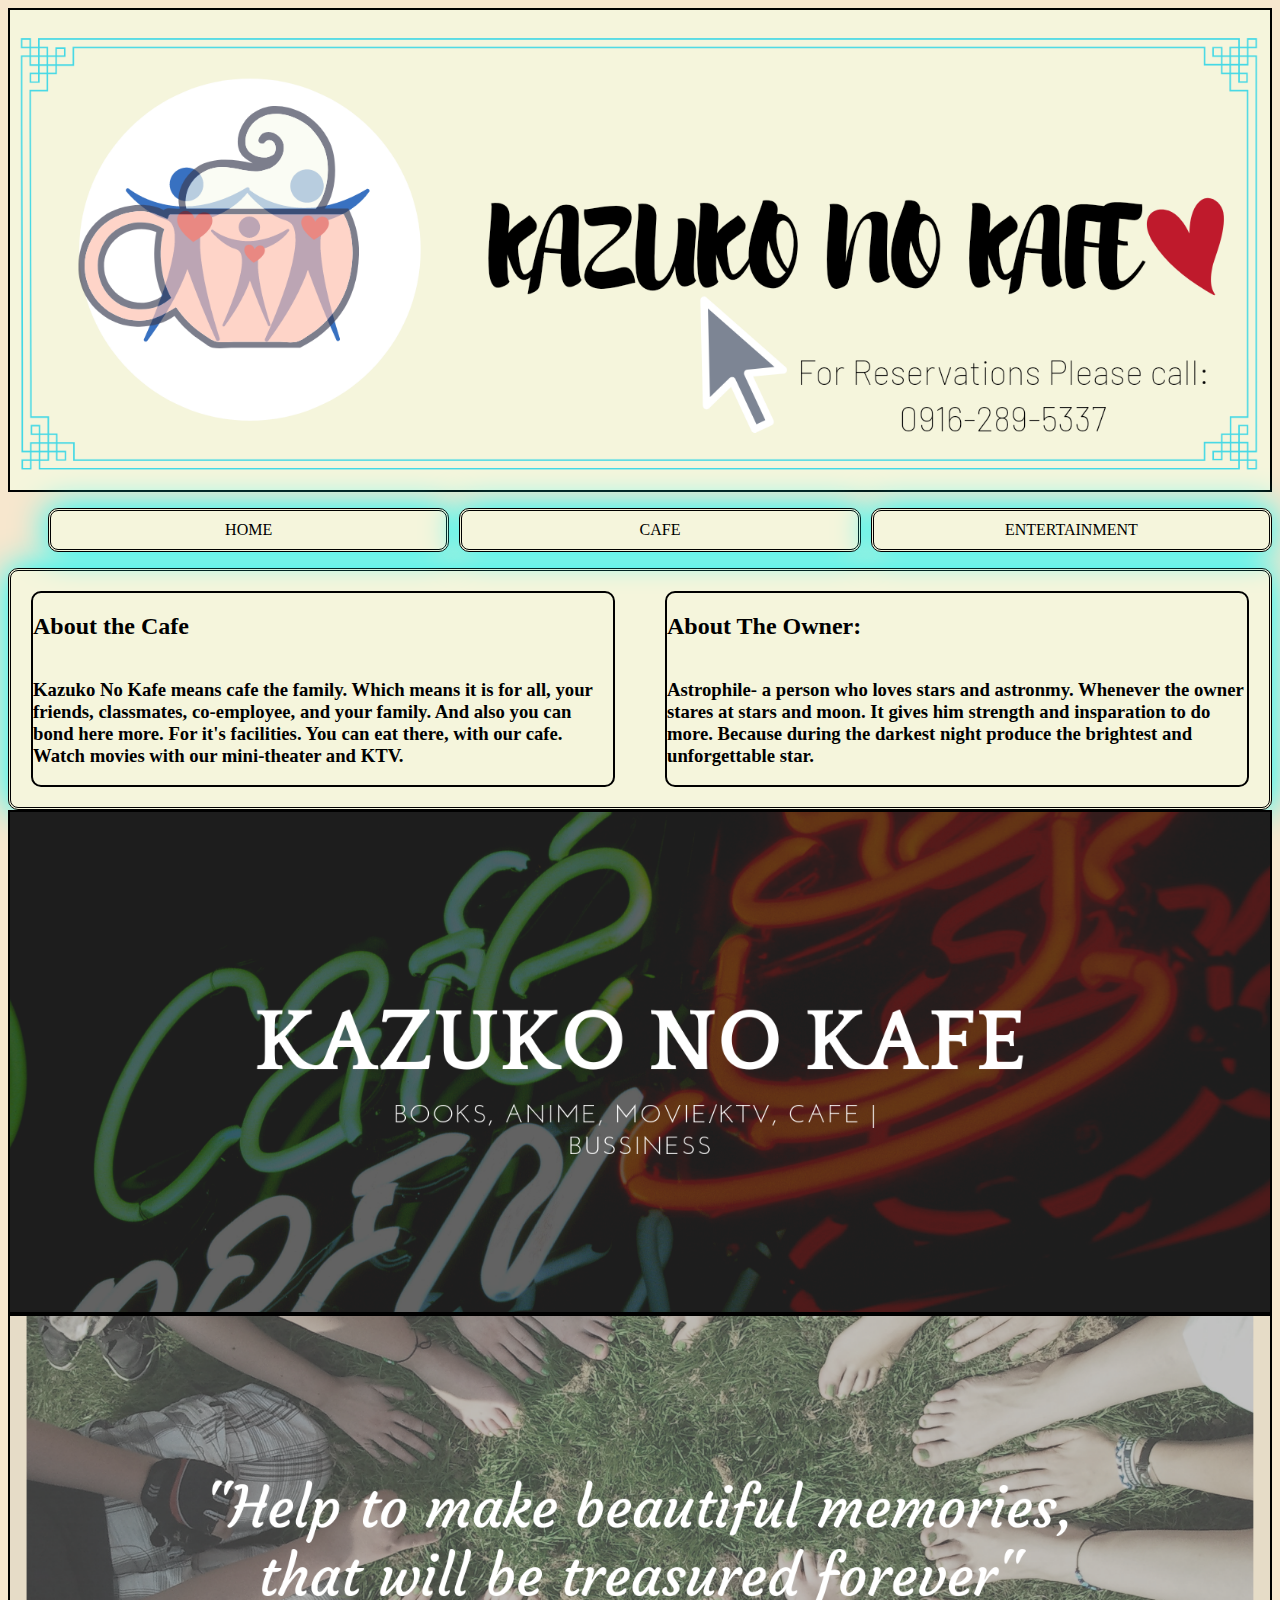
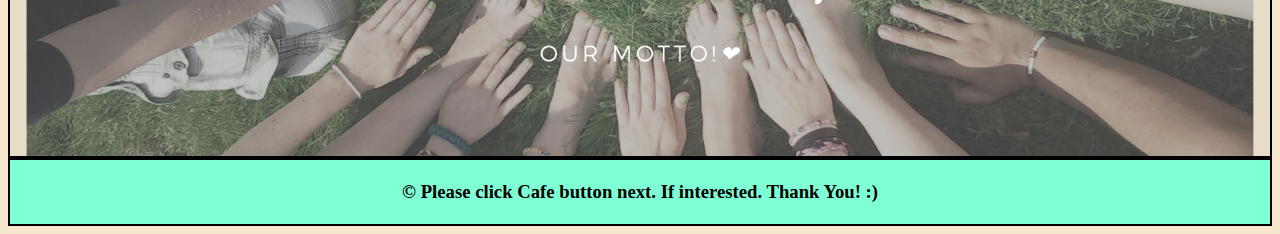
<file: index.html>
<!DOCTYPE html>
<html>
	<head>
		<title> Kazuko No Kafe </title>
		<link rel="stylesheet" href="CSS/style.css">
	</head>
	<body>
		<div class="logo"> 
		</div>
		<ul class="menu">
			<a href="index.html"><li> HOME </li></a>
			<a href="index2.html"><li> CAFE </li></a>
			<a href="index3.html"><li> ENTERTAINMENT </li></a>
		</ul>
		<div class= "container">
			<div class="box1">
				<h2> About the Cafe </h2>
				<h3> Kazuko No Kafe means cafe the family. Which means it is for all, your friends, classmates, co-employee, and your family. And also 
					 you can bond here more. For it's facilities. You can eat there, with our cafe. Watch movies with our mini-theater and KTV. </h3>
			</div>
			<div class= "box2">
				<h2> About The Owner: </h2>
				<h3> Astrophile- a person who loves stars and astronmy. Whenever the owner stares at stars and moon. It gives him strength and insparation 
				to do more. Because during the darkest night produce the brightest and unforgettable star.</h3>
			</div>
		</div>
		<div class="showcase">
		</div>
		<div class= "motto">
		</div>
		<div class= "footer">
			<h3> &copy Please click Cafe button next. If interested. Thank You! :) </h3>
		</div>
	</body>
</html>
</file>
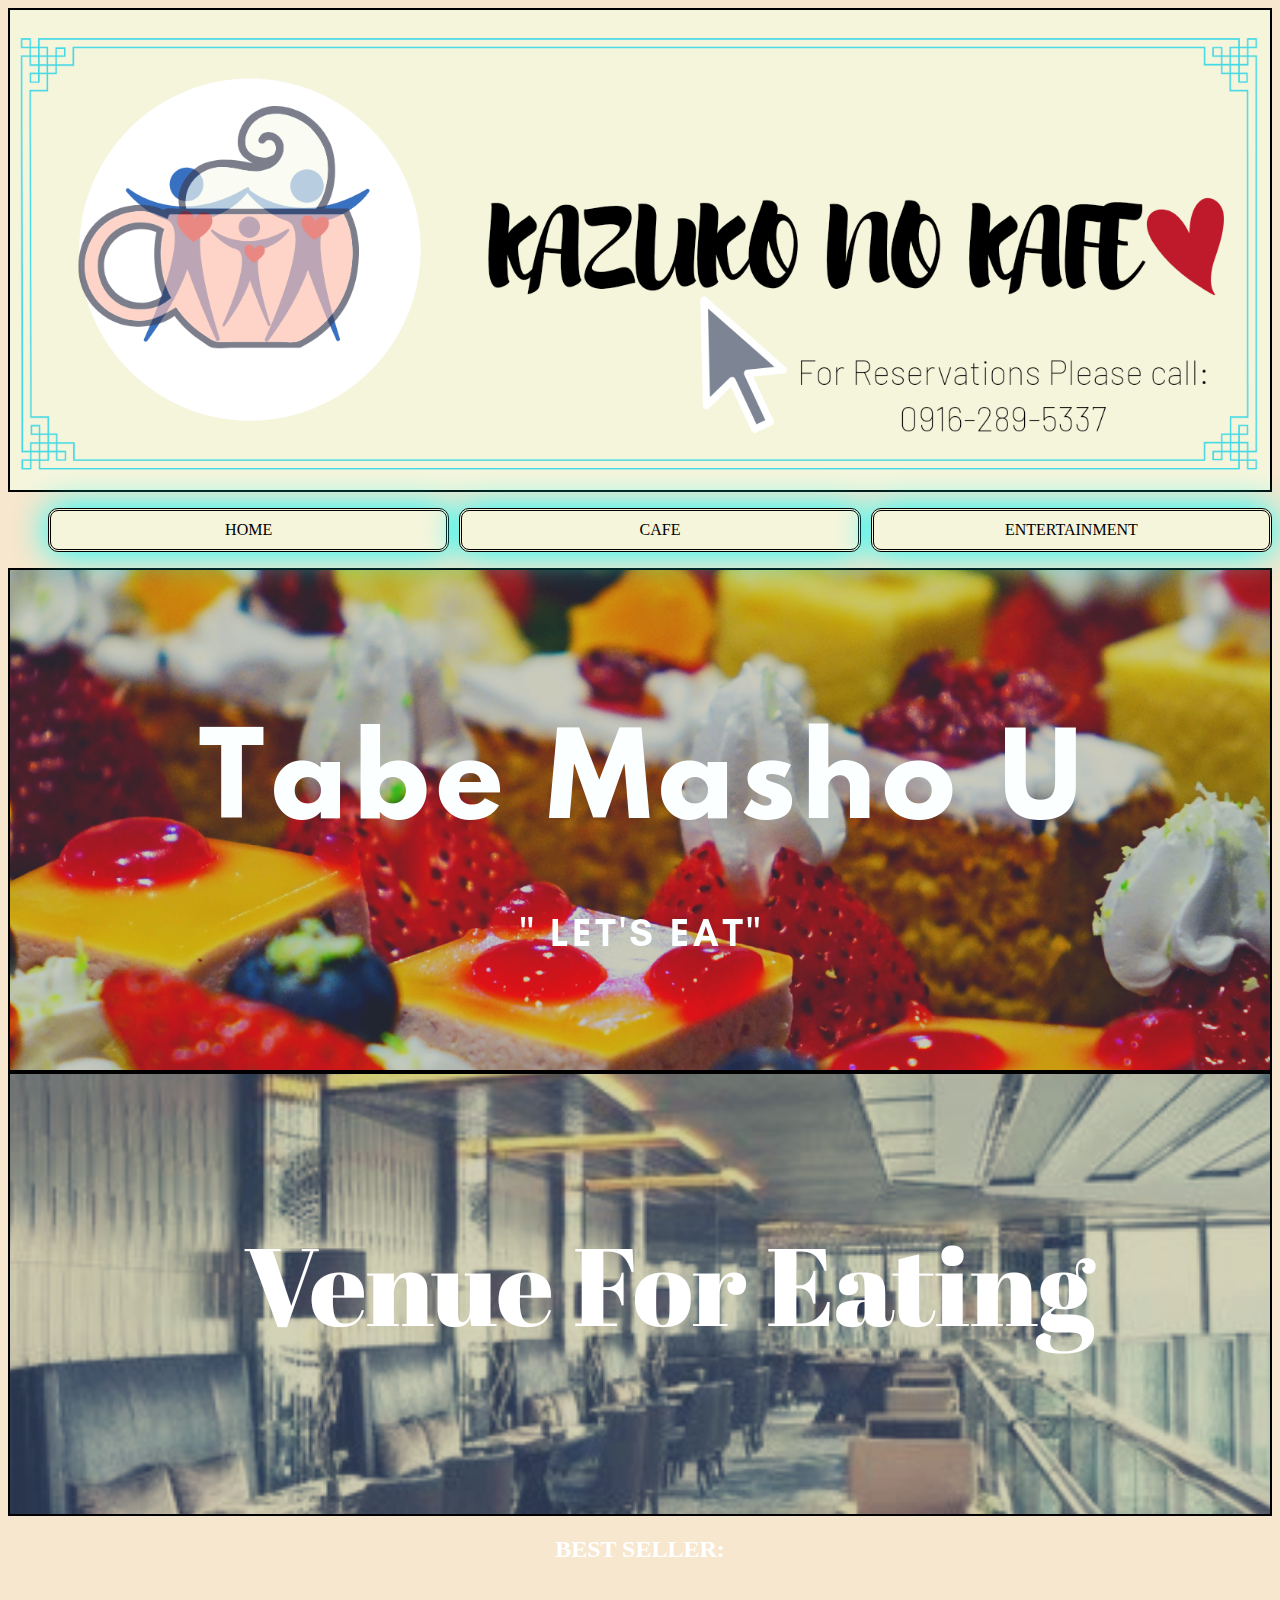
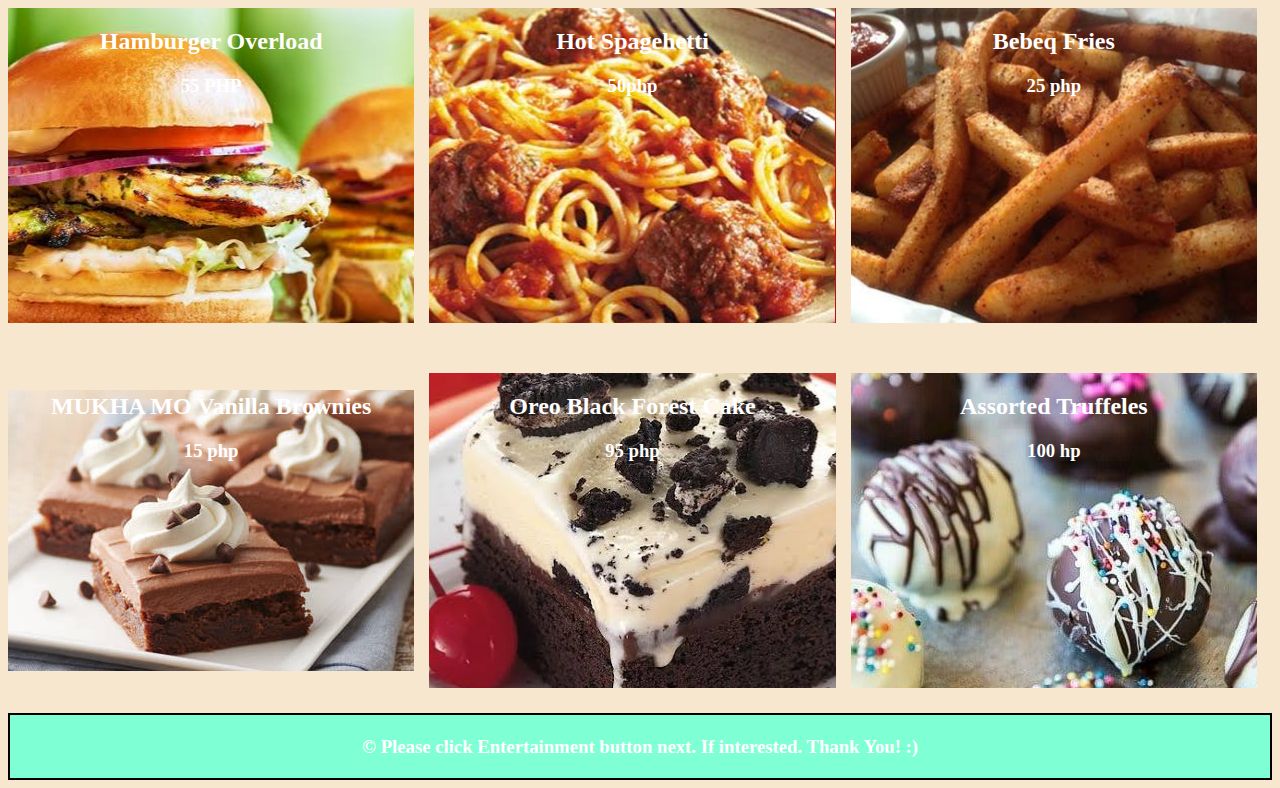
<file: index2.html>
<!DOCTYPE html>
<html>
	<head>
		<title> Kazuko No Kafe </title>
		<link rel="stylesheet" href="CSS/style2.css">
	</head>
	<body>
		<div class="logo"> 
		</div>
		<ul class="menu">
			<a href="index.html"><li> HOME </li></a>
			<a href="index2.html"><li> CAFE </li></a>
			<a href="index3.html"><li> ENTERTAINMENT </li></a>
		</ul>
		<div class="showcase2">
		</div>
		<div class="pic2"> 
		</div>
		<h2> BEST SELLER:</h2>
		<div class= "body1">
		<div class="box1">
			<h2> Hamburger Overload
				<br>
				<h3>55 PHP</h3>
			</h2>
		</div>
		<div class= "box2"> 
			<h2> Hot Spagehetti</h2>
			<h3> 50php </h3>
		</div>
		<div class="box3"> 
			<h2> Bebeq Fries</h2>
			<h3> 25 php </h3>
		</div>
		<div class= "box4"> 
			<h2> MUKHA MO Vanilla Brownies </h2>
			<h3> 15 php </h3>
		</div>
		<div class="box5"> 
			<h2> Oreo Black Forest Cake  </h2>
			<h3> 95 php </h3>
		</div>
		<div class= "box6"> 
			<h2> Assorted Truffeles </h2>
			<h3> 100 hp </h3>
		</div>
		</div>
		<div class= "footer">
			<h3> &copy Please click Entertainment button next. If interested. Thank You! :) </h3>
		</div>
	</body>
</html>
</file>
<file: CSS/style.css>
body{ 
	background: #f7e7ce;
}
.logo{
	padding: 240px;
	border: 2px black solid;
	background-image: url(../images/logo.png); 
	background-repeat: no-repeat;
	background-size: cover;
	background-position: center;
}
a{
	text-decoration: none;
}

.menu{
	display: grid;
	grid-template-columns: 1fr 1fr 1fr;
	list-style: 0;
	grid-gap: 10px;
}

li{
	padding: 10px;
	background: #f5f5dc;
	text-align: center;
	box-shadow: 0 0 35px #00ffff;
	color: black;
	border-style: double;
	list-style: none;
	border-radius: 10px;
}
li:hover{
	padding: 10px;
	background: #e080ff;
	text-align: center;
	box-shadow: 0 0 35px #7df9ff;
	color: white;
	border-style: double;
	border-radius: 10px;
}
.container{
	display: grid;
	grid-template-columns: 1fr 1fr;
	grid-gap: 50px;
	background:#f5f5dc;
	border-style: double;
	list-style: none;
	border-radius: 10px;
	box-shadow: 0 0 35px #00ffff;
	padding: 20px;
}
.box1{
	grid-template-columns: 1fr;
	display: grid;
	border: 2px black solid;
	border-radius: 10px;
}
.box2{
	grid-template-columns: 1fr;
	display: grid;
	border: 2px black solid;
	border-radius: 10px;
}
.h2{
	font-family: Rockwell;
}
.showcase {
	padding: 250px;
	border: 2px black solid;
	background-image: url(../images/1.png); 
	background-repeat: no-repeat;
	background-size: cover;
	background-position: center;
}


.pic1{
	border: 2px black solid;
	padding: 220px;
	background-image: url(../images2/5.jpg); 
	background-repeat: no-repeat;
	background-size: cover;
	background-position: center;
}

.motto{
	border: 2px black solid;
	padding: 220px;
	background-image: url(../images/2.png); 
	background-repeat: no-repeat;
	background-size: cover;
	background-position: center;
}

.footer {
	border: 2px black solid;
	padding: 2px;
	background: #7fffd4;
	text-align: center;
}
</file>
<file: CSS/style2.css>
body{ 
	background: #f7e7ce;
}
.logo{
	padding: 240px;
	border: 2px black solid;
	background-image: url(../images/logo.png); 
	background-repeat: no-repeat;
	background-size: cover;
	background-position: center;
}
a{
	text-decoration: none;
}

.menu{
	display: grid;
	grid-template-columns: 1fr 1fr 1fr;
	list-style: 0;
	grid-gap: 10px;
}

li{
	padding: 10px;
	background: #f5f5dc;
	text-align: center;
	box-shadow: 0 0 35px #00ffff;
	color: black;
	border-style: double;
	list-style: none;
	border-radius: 10px;
}

li:hover{
	padding: 10px;
	background: #e080ff;
	text-align: center;
	box-shadow: 0 0 35px #7df9ff;
	color: white;
	border-style: double;
	border-radius: 10px;
}
	
.showcase2 {
	padding: 250px;
	border: 2px black solid;
	background-image: url(../images2/3.png);
	background-repeat: no-repeat;
	background-position: center;
}
.showcase2:hover{
	background-image: url(../images2/y1.png);
}
.pic2{
	border: 2px black solid;
	padding: 220px;
	background-image: url(../images2/yw.png);
	background-repeat: no-repeat;
	background-position: center;
}
h2{
	text-align: center;
	color: #ffffff;
}

h3{
	color: #ffffff;
}

.body1{
	display: grid;
	grid-template-columns: repeat(3,1fr);
	grid-template-rows: repeat(2,1fr)
}
.box1{
	background-image: url(../images/6.jpeg);
	background-repeat: no-repeat;
	background-position: center;
	height: 35vh;
	margin-right: 15px;
	margin-bottom: 25px;
	text-align: center;
	margin-top: 25px;
}
.box2{
	background-image: url(../images/7.jpg);
	background-repeat: no-repeat;
	background-position: right;
	height: 35vh;
	margin-right: 15px;
	margin-bottom: 25px;
	text-align: center;
	margin-top: 25px;
}

.box3{
	background-image: url(../images/8.jpeg);
	background-repeat: no-repeat;
	background-position: center;
	height: 35vh;
	margin-right: 15px;
	margin-bottom: 25px;
	text-align: center;
	margin-top: 25px;
}
.box4{
	background-image: url(../images/10.jpeg);
	background-repeat: no-repeat;
	background-position: center;
	height: 35vh;
	margin-right: 15px;
	margin-bottom: 25px;
	text-align: center;
	margin-top: 25px;
}
.box5{
	background-image: url(../images/11.jpeg);
	background-repeat: no-repeat;
	background-position: center;
	height: 35vh;
	margin-right: 15px;
	margin-bottom: 25px;
	text-align: center;
	margin-top: 25px;
}
.box6{
	background-image: url(../images/17.jpeg);
	background-repeat: no-repeat;
	background-position: center;
	height: 35vh;
	margin-right: 15px;
	margin-bottom: 25px;
	text-align: center;
	margin-top: 25px;
}
.footer {
	border: 2px black solid;
	padding: 2px;
	background: #7fffd4;
	text-align: center;
}
</file>
